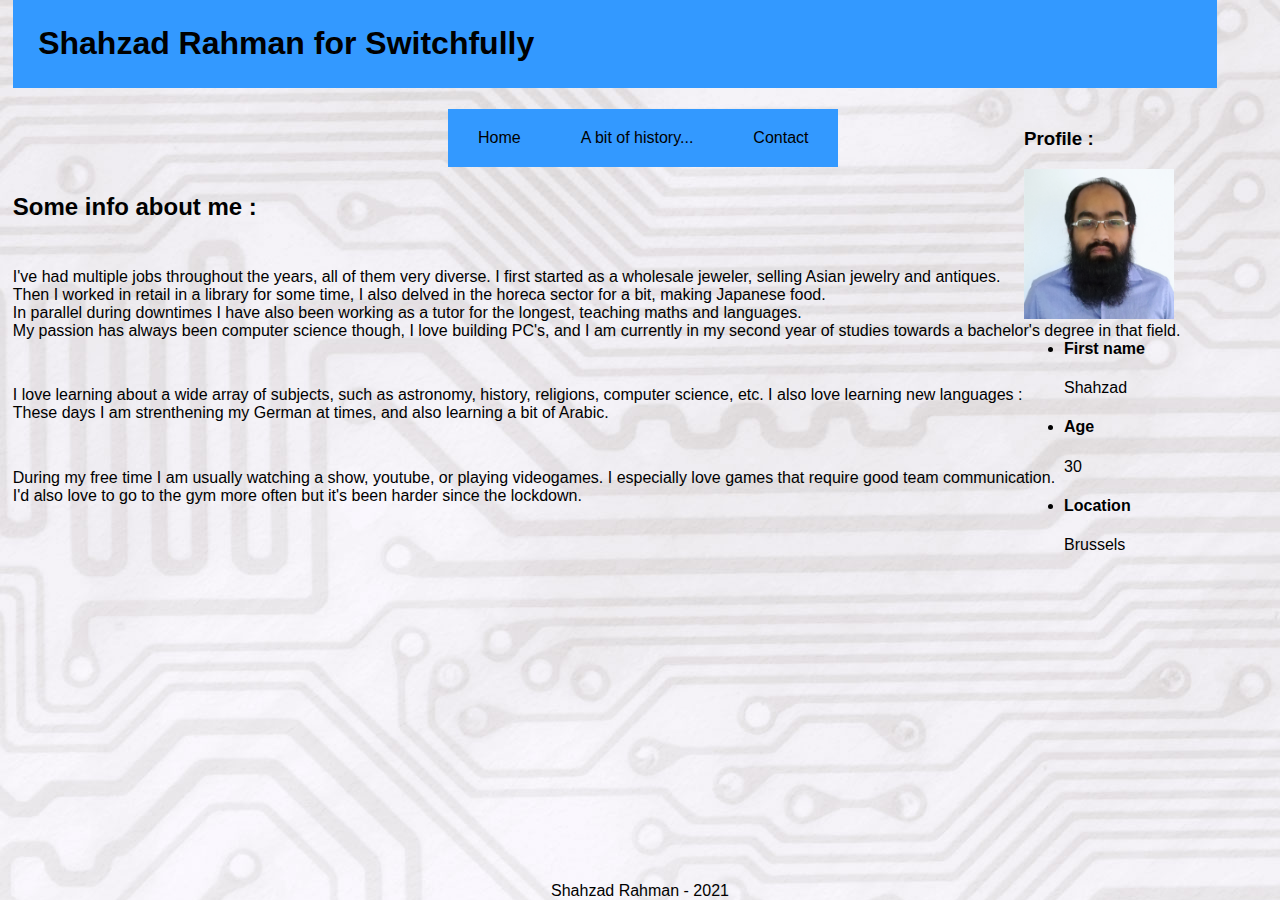
<file: index.html>
<! DOCTYPE html>
<html>
<head>
<meta charset = "UTF-8">
<title>Shahzad Rahman for Switchfully
</title>
<link rel="stylesheet" href="main.css" />
</head>
<body>
<header>
<h1> Shahzad Rahman for Switchfully </h1>
<nav>
<ul>
    <li class="menu-home"><a href="index.html">Home</a></li>
    <li class="menu-history"><a href="history.html">A bit of history...</a></li>
    <li class="menu-contact"><a href="contact.html">Contact</a></li>
</ul>
</nav>
</header>
<aside class="sidebar">
    <h3>Profile : </h3>
    <img src="me.png" alt="me" class="me" style="width:150px;height:150px;">
    <ul>
        <li>
            <h4>First name</h4>
            <p>Shahzad</p>
        </li>
        <li>
            <h4>Age</h4>
            <p>30</p>
        </li>
        <li>
            <h4>Location</h4>
            <p>Brussels</p>
        </li>
    </ul>
</aside>
<div class="info">
<h2>Some info about me :</h2>
<article>
    <p>I've had multiple jobs throughout the years, all of them very diverse. I first started as a wholesale jeweler, selling Asian jewelry and antiques.<br>
    Then I worked in retail in a library for some time, I also delved in the horeca sector for a bit, making Japanese food. 
    <br> In parallel during downtimes I have also been working as a tutor for the longest, teaching maths and languages.
    <br> My passion has always been computer science though, I love building PC's, and I am currently in my second year of studies towards a bachelor's degree in that field. </p>
    <p>I love learning about a wide array of subjects, such as astronomy, history, religions, computer science, etc. I also love learning new languages : <br>
    These days I am strenthening my German at times, and also learning a bit of Arabic. </p>
    <p>During my free time I am usually watching a show, youtube, or playing videogames. I especially love games that require good team communication.
        <br> I'd also love to go to the gym more often but it's been harder since the lockdown.</p>
</article>
</div>
<footer>Shahzad Rahman - 2021</footer>
</body>
</html>
</file>
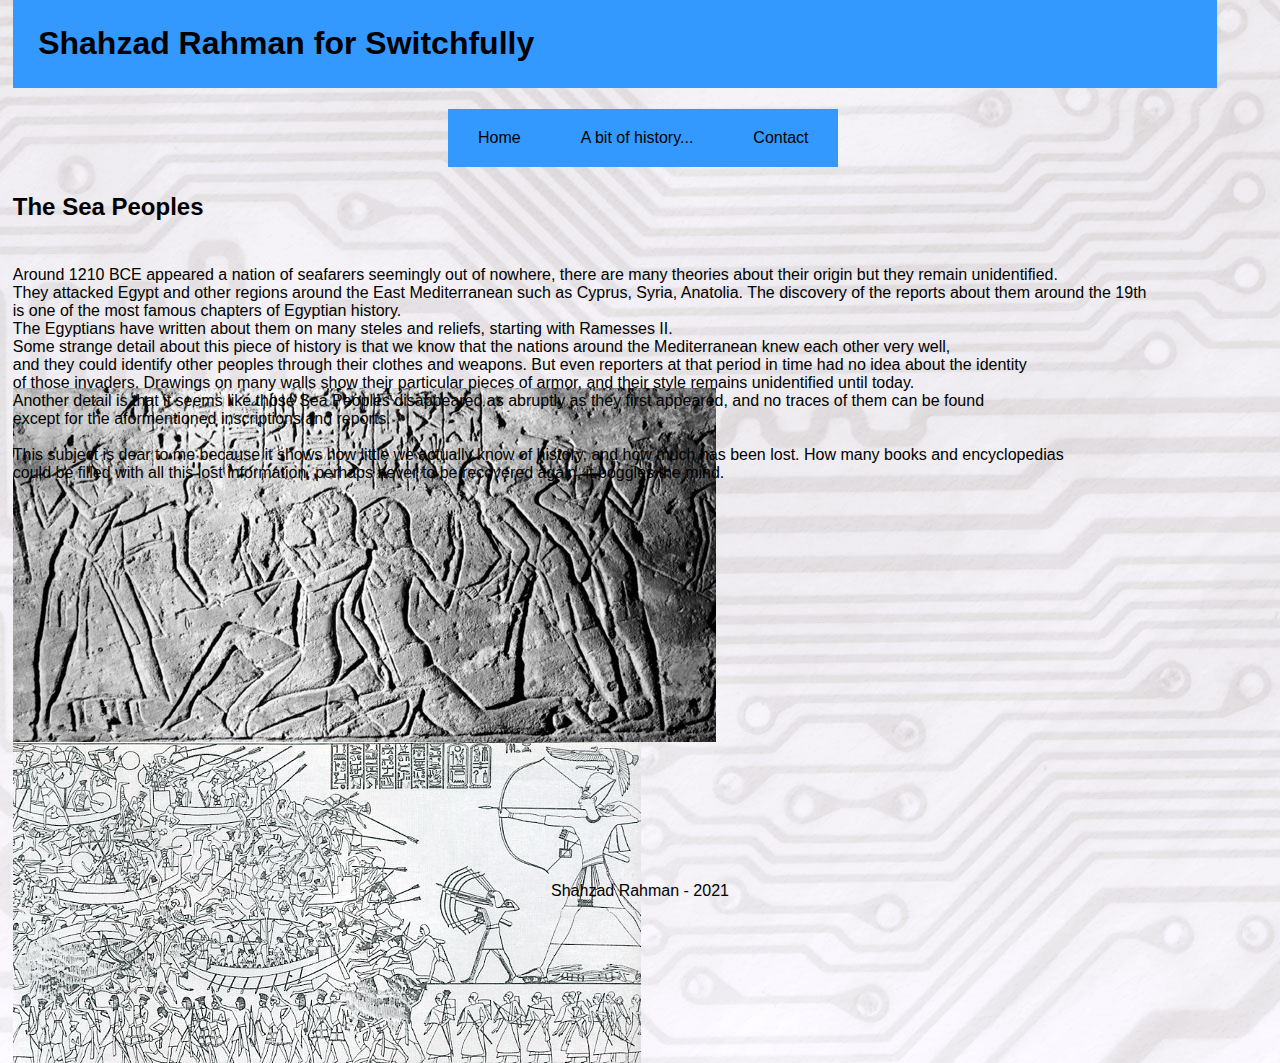
<file: history.html>
<! DOCTYPE html>
<html>
<head>
<meta charset = "UTF-8">
<title>The Sea Peoples
</title>
<link rel="stylesheet" href="main.css" />
</head>
<body>
    <header>
        <h1> Shahzad Rahman for Switchfully </h1>
        <nav>
        <ul>
            <li class="menu-home"><a href="index.html">Home</a></li>
            <li class="menu-history"><a href="history.html">A bit of history...</a></li>
            <li class="menu-contact"><a href="contact.html">Contact</a></li>
        </ul>
        </nav>
    </header>
    <div class="sea"><h2>The Sea Peoples</h2>
        <p>Around 1210 BCE appeared a nation of seafarers seemingly out of nowhere, there are many theories about their origin but they remain unidentified.
            <br>They attacked Egypt and other regions around the East Mediterranean such as Cyprus, Syria, Anatolia. The discovery of the reports about them around the 19th
            <br>is one of the most famous chapters of Egyptian history.
            <br>The Egyptians have written about them on many steles and reliefs, starting with Ramesses II. 
            <br>Some strange detail about this piece of history is that we know that the nations around the Mediterranean knew each other very well, 
            <br>and they could identify other peoples through their clothes and weapons. But even reporters at that period in time had no idea about the identity 
            <br>of those invaders. Drawings on many walls show their particular pieces of armor, and their style remains unidentified until today. 
            <br>Another detail is that it seems like those Sea Peoples disappeared as abruptly as they first appeared, and no traces of them can be found 
            <br>except for the aformentioned inscriptions and reports.
            <br>
            <br>This subject is dear to me because it shows how little we actually know of history, and how much has been lost. How many books and encyclopedias 
            <br>could be filled with all this lost information, perhaps never to be recovered again, it boggles the mind.
        </p>
    </div>
    <img src="sea_peoples.png" class= "seapic" alt="Spies being beaten by Egyptians">
    <img src="battle.jpg" class="battle" alt="Egyptian campaign against the Sea Peoples">

<footer>Shahzad Rahman - 2021</footer>    
</body>
</html>
</file>
<file: main.css>
body{
    font-family: Arial, Helvetica, sans-serif;
    margin: 0px;
    padding: 0px;
    margin-left: 1%;
    background-image: url(pcb.jpg);
}

h1{
    background-color: #3399ff;
    padding: 2%;
    margin-right: 5%;
}

.sea{
    position: absolute;
    margin-top: 5%;
}

.seapic{
    margin-top: 22%;
}

nav{
    background-color: #3399ff;
    /*background-color: transparent;*/
    position: absolute;
    left: 35%;
}

p{
    margin-top: 4%;
}
.info{
    position: absolute;
    margin-top: 5%;
}

nav ul{
    margin: 0px;
    padding: 0px;
    overflow: hidden;
}

nav li{
    list-style-type: none;
    float: left;

}

nav a{
    display: inline-block;
    text-decoration: none;
    padding: 20px 30px;
    color: black;
}

.menu-home:hover{
    background-color: rgba(228, 77, 38, 0.15);
}

.menu-history:hover{
    background-color: rgba(228, 77, 38, 0.15);
}

.menu-contact:hover{
    background-color: rgba(228, 77, 38, 0.15);
}

aside{
    display: block;
    position: absolute;
    left: 80%; 
}

aside li{
    position:relative;
    margin:0px;
    padding: 0%;
}

#formcontact{
    display:flex;
    margin-top: 5%;
}

#formcontact input{
    position: relative;
    vertical-align: middle;
    margin: 5px 10px 5px 0;
    padding: 5px;
}


footer{
    position:absolute;
    bottom: 0%;
    left: 0%;
    width: 100%;
    text-align: center;
}
</file>
